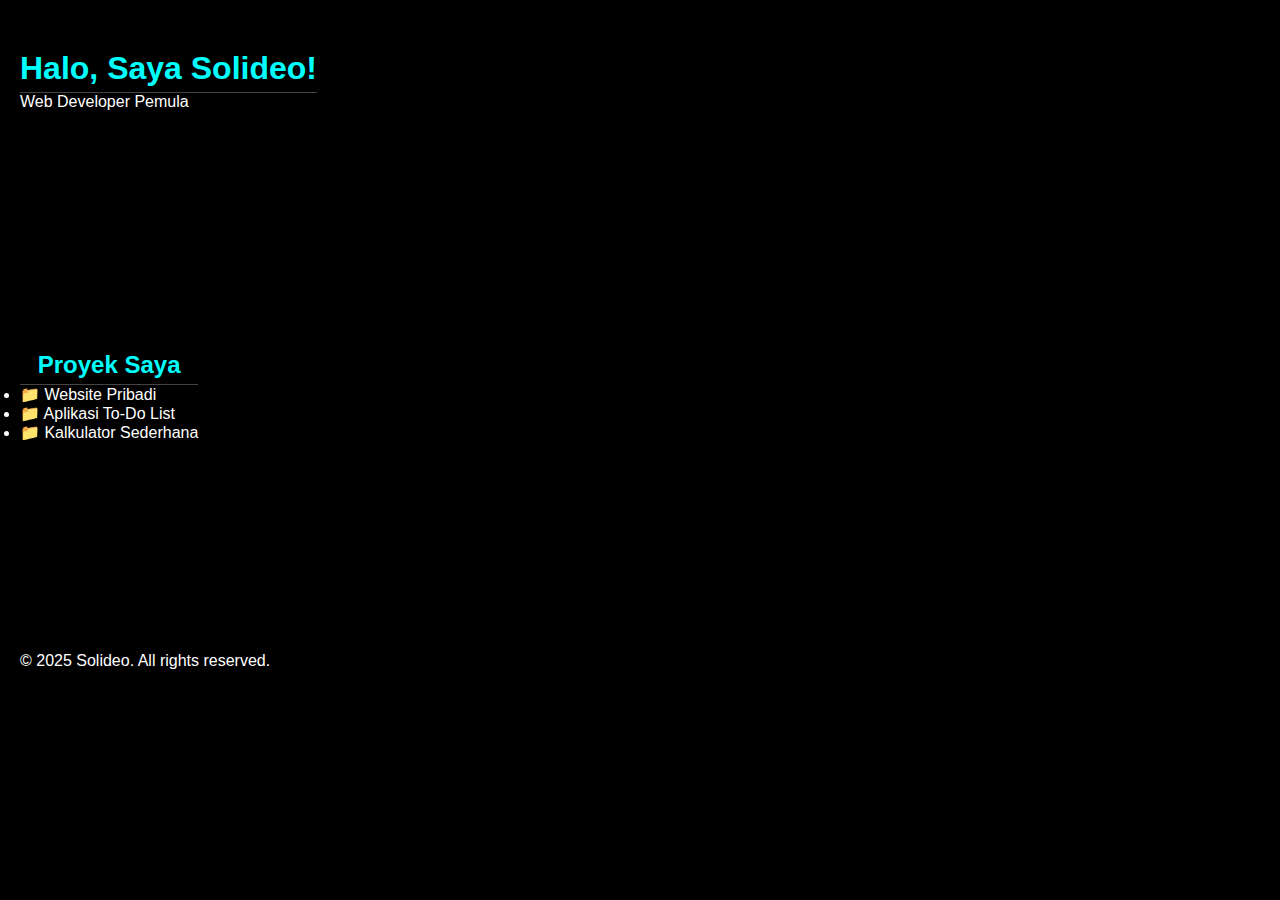
<file: Index.html>
<!DOCTYPE html>
<html lang="id">
<head>
  <meta charset="UTF-8">
  <meta name="viewport" content="width=device-width, initial-scale=1.0">
  <title>Portofolio Saya</title>
  <link rel="stylesheet" href="style.css">
</head>
<body>
  <header>
    <h1>Halo, Saya Solideo!</h1>
    <p>Web Developer Pemula</p>
  </header>

  <section class="projects">
    <h2>Proyek Saya</h2>
    <ul>
      <li>📁 Website Pribadi</li>
      <li>📁 Aplikasi To-Do List</li>
      <li>📁 Kalkulator Sederhana</li>
    </ul>
  </section>

  <footer>
    <p>© 2025 Solideo. All rights reserved.</p>
  </footer>

  <script src="script.js"></script>
</body>
</html>
</file>
<file: style.css>
/* Reset dan dasar */
* {
  margin: 0;
  padding: 0;
  box-sizing: border-box;
}

body {
  min-height: 100vh;
  display: grid;
  place-items: start;
  background-color: #000;
  color: #fff;
  font-family: 'Segoe UI', Tahoma, Geneva, Verdana, sans-serif;
  padding: 20px;
}

/* Teks dan elemen umum */
a {
  color: #00ffff;
  text-decoration: none;
}
a:hover {
  text-decoration: underline;
}

strong {
  color: #00ffff;
}

h1, h2, h3 {
  border-bottom: 1px solid #444;
  padding-bottom: 5px;
  margin-top: 30px;
  text-align: center;
  color: #00ffff;
}

p, .justify {
  text-align: justify;
}

/* Form dan input */
input, textarea {
  background-color: #111;
  color: #fff;
  border: 1px solid #444;
  border-radius: 6px;
  padding: 10px;
  margin-top: 5px;
  width: 100%;
  max-width: 400px;
}
input::placeholder, textarea::placeholder {
  color: #777;
}
label {
  display: block;
  margin-top: 15px;
}

.submit-button {
  margin-top: 20px;
  padding: 10px 25px;
  background-color: #00ffff;
  color: #000;
  border: none;
  border-radius: 6px;
  font-weight: bold;
  cursor: pointer;
  transition: 0.3s ease;
}
.submit-button:hover {
  background-color: #00cccc;
}

.success-message {
  color: #00ff00;
  margin-top: 20px;
  font-weight: bold;
}

/* Sosial media */
.social {
  margin-top: 30px;
}
.social a {
  margin-right: 15px;
  color: #00ffff;
}

/* Gambar profil dengan canvas */
#container {
  position: relative;
  width: 300px;
  height: 300px;
  margin: 0 auto 40px auto;
}
#dragonCanvas {
  position: absolute;
  top: 0;
  left: 0;
  width: 300px;
  height: 300px;
  z-index: 1;
}
#fotoSaya {
  position: absolute;
  top: 50%;
  left: 50%;
  transform: translate(-50%, -50%);
  border-radius: 50%;
  border: 5px solid cyan;
  width: 150px;
  height: 150px;
  object-fit: cover;
  z-index: 0;
}

/* Galeri interaktif */
.container {
  width: 100%;
  max-width: 800px;
  display: flex;
  justify-content: center;
  height: 500px;
  gap: 10px;
  margin: 40px auto;
}

.container > div {
  flex: 0 0 120px;
  border-radius: 0.5rem;
  transition: 0.5s ease-in-out;
  cursor: pointer;
  box-shadow: 1px 5px 15px #1e1e1e;
  position: relative;
  overflow: hidden;
}

.container > div:nth-of-type(1) {
  background: url('IMG_4542.jpeg') no-repeat center/cover;
}
.container > div:nth-of-type(2) {
  background: url('https://i.imgur.com/1.jpg') no-repeat center/cover;
}
.container > div:nth-of-type(3) {
  background: url('https://i.imgur.com/2.jpg') no-repeat center/cover;
}
.container > div:nth-of-type(4) {
  background: url('https://i.imgur.com/3.jpg') no-repeat center/cover;
}

.container > div .content {
  font-size: 1.2rem;
  color: #fff;
  display: flex;
  align-items: center;
  padding: 15px;
  opacity: 0;
  flex-direction: column;
  height: 100%;
  justify-content: flex-end;
  background: linear-gradient(0deg, rgba(0, 0, 0, 0.7), transparent);
  transform: translateY(100%);
  transition: 0.5s ease-in-out;
  visibility: hidden;
}

.container > div:hover {
  flex: 0 0 250px;
  box-shadow: 1px 3px 15px #00ffff;
  transform: translateY(-3px);
}

.container > div:hover .content {
  opacity: 1;
  transform: translateY(0);
  visibility: visible;
}

/* Teks Coming Soon */
.coming-soon {
  text-align: center;
  color: #00ffff;
  font-size: 1.8rem;
  margin: 30px 0;
  text-shadow: 0 0 10px #00ffff;
}

/* style.css untuk Flip Book */
* {
  box-sizing: border-box;
}

.book-container {
  display: flex;
  width: 640px;
  height: 400px;
  margin-top: 40px;
}

.binder {
  width: 40px;
  background: linear-gradient(to right, #5c4033, #7d5a4f);
  border-radius: 8px 0 0 8px;
  box-shadow: inset -3px 0 5px rgba(0, 0, 0, 0.3);
  display: flex;
  flex-direction: column;
  justify-content: space-around;
  padding: 10px 0;
}

.binder .ring {
  width: 14px;
  height: 14px;
  background: #222;
  border-radius: 50%;
  margin: 0 auto;
  box-shadow: 0 0 2px rgba(0, 0, 0, 0.8);
}

.book {
  position: relative;
  width: 600px;
  height: 400px;
  perspective: 2000px;
  background: linear-gradient(to right, #8b5e3c, #5a3b26);
  border-radius: 0 8px 8px 0;
  overflow: visible;
}

.page {
  position: absolute;
  width: 100%;
  height: 100%;
  transform-style: preserve-3d;
  transform-origin: left center;
  transition: transform 1s ease, box-shadow 1s ease;
  border-radius: 0 8px 8px 0;
}

.page.curved {
  box-shadow:
    -15px 0 30px rgba(0, 0, 0, 0.6),
    inset -15px 0 20px rgba(0, 0, 0, 0.4);
}

.page.rotated {
  transform: rotateY(-180deg) rotateZ(-4deg);
}

.front, .back {
  width: 100%;
  height: 100%;
  position: absolute;
  top: 0;
  left: 0;
  backface-visibility: hidden;
  border-radius: 0 8px 8px 0;
  overflow: hidden;
}

.front img {
  width: 100%;
  height: 100%;
  object-fit: contain;
  user-select: none;
  pointer-events: none;
}

.back {
  transform: rotateY(180deg);
  background: linear-gradient(to right, #8b5e3c, #5a3b26);
}

.controls {
  margin-top: 20px;
  width: 640px;
  display: flex;
  justify-content: space-between;
}

button {
  padding: 10px 20px;
  font-size: 16px;
  background-color: #333;
  color: white;
  border: none;
  border-radius: 5px;
  cursor: pointer;
}

button:hover {
  background-color: #000;
}
</file>
